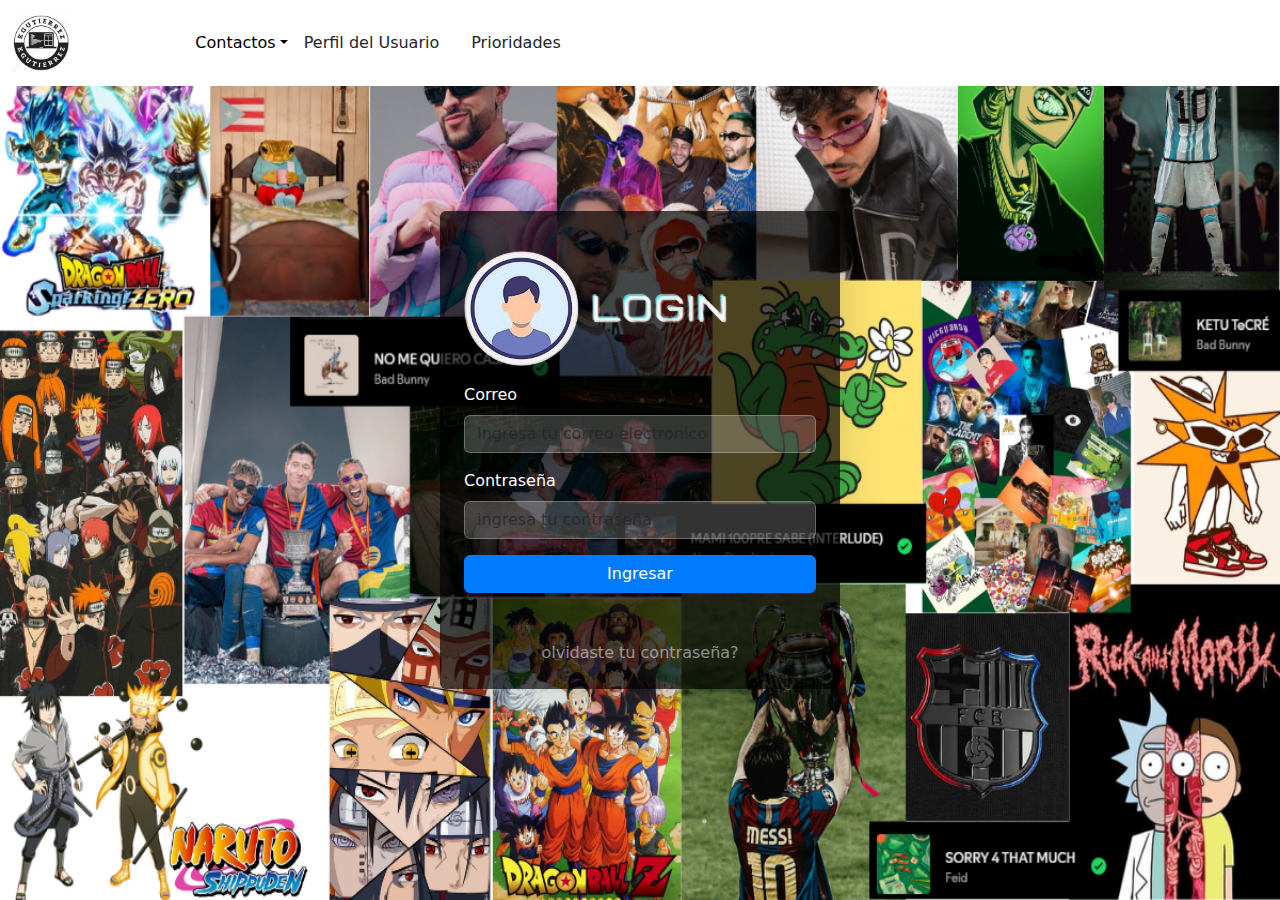
<file: index.html>
<!DOCTYPE html>
<html>
<head>
    <meta charset="UTF-8" />
    <title>Login</title>
    <link href="https://cdn.jsdelivr.net/npm/bootstrap@5.3.3/dist/css/bootstrap.min.css" rel="stylesheet" integrity="sha384-QWTKZyjpPEjISv5WaRU9OFeRpok6YctnYmDr5pNlyT2bRjXh0JMhjY6hW+ALEwIH" crossorigin="anonymous">
    <link rel="stylesheet" href="index.css">
    <link href="https://cdn.jsdelivr.net/npm/bootstrap-icons/font/bootstrap-icons.css" rel="stylesheet">
    
</head>
<body class="bg-dark text-white d-flex justify-content-center align-items-center vh-100">
    <nav class="navbar navbar bg-white fixed-top" style="color: black;">
        <div class="container-fluid">
            <div class="d-flex align-items-center">
                <a class="navbar-brand mb-0 h1" href="../index.html">
                    <img src="assets/image/Logo.png" class="img-fluid me-2" style="height: 60px;">               
                </a>
                      <li style="list-style: none;"><a class="dropdown-item text-white" href="#">Nuevo</a></li>
                      <li style="list-style: none;"><a class="dropdown-item text-white" href="#">Nuevo</a></li>
                <li class="nav-item dropdown" style="color: white; list-style: none;">
                  <a class="nav-link dropdown-toggle" href="#" role="button" data-bs-toggle="dropdown" aria-expanded="false" style="color: black;">Contactos</a>
                  <ul class="dropdown-menu bg-white" style="list-style: none;">
                      <li style="list-style: none;"><a class="dropdown-item text-dark" href="#">Nuevo</a></li>
                      <li style="list-style: none;"><a class="dropdown-item text-dark" href="#">Favoritos</a></li>
                  </ul>
              </li>
              <li class="nav-item blog-link m-3" style="list-style: none;">
                  <a class="nav-link text-dark" href="#">Perfil del Usuario</a>
              </li>
              <li class="nav-item blog-link m-3" style="list-style: none;">
                <a class="nav-link text-dark" href="#">Prioridades</a>
            </li>
          </ul> 
            </div>
        </div>
    </nav>


    <div class="login-container shadow-lg p-4 rounded">
        <img src="assets/image/login.png"/>
        <form id="loginForm">
            <div class="mb-3">
                <label for="email" class="form-label">Correo</label>
                <input type="email" class="form-control" id="correo1" placeholder="Ingresa tu correo electronico" required style="color: white;">
            </div>
            <div class="mb-3">
                <label for="password" class="form-label">Contraseña</label>
                <input type="password" class="form-control" id="contrasena1" placeholder="ingresa tu contraseña" required style="color: white;">
            </div>
            <div class="d-grid gap-2 mb-3">
                <button type="submit" class="btn btn-primary">Ingresar</button>
            </div>
            <div class="text-center mt-3">
                <a href="#" class="text-decoration-none text-white-50">olvidaste tu contraseña?</a>
            </div>
        </form>
    </div>
    <script>
        function togglePassword() {
            const verContrasena = document.getElementById('contrasena1');
            const cambio = verContrasena.type === 'password' ? 'text' : 'password';
            verContrasena.type = cambio;
        }
        
        document.getElementById('loginForm').addEventListener('submit', function(event) {
            event.preventDefault();
            
            const correo = document.getElementById('correo1').value;
            const contrasena = document.getElementById('contrasena1').value;

            sessionStorage.setItem('correo2', correo);
            sessionStorage.setItem('contrasena2', contrasena);

            window.location.href = 'contactos/contactos.html';
        });
    </script>
    <script src="https://cdn.jsdelivr.net/npm/bootstrap@5.3.3/dist/js/bootstrap.bundle.min.js" integrity="sha384-YvpcrYf0tY3lHB60NNkmXc5s9fDVZLESaAA55NDzOxhy9GkcIdslK1eN7N6jIeHz" crossorigin="anonymous"></script>
</body>
</html>
</file>
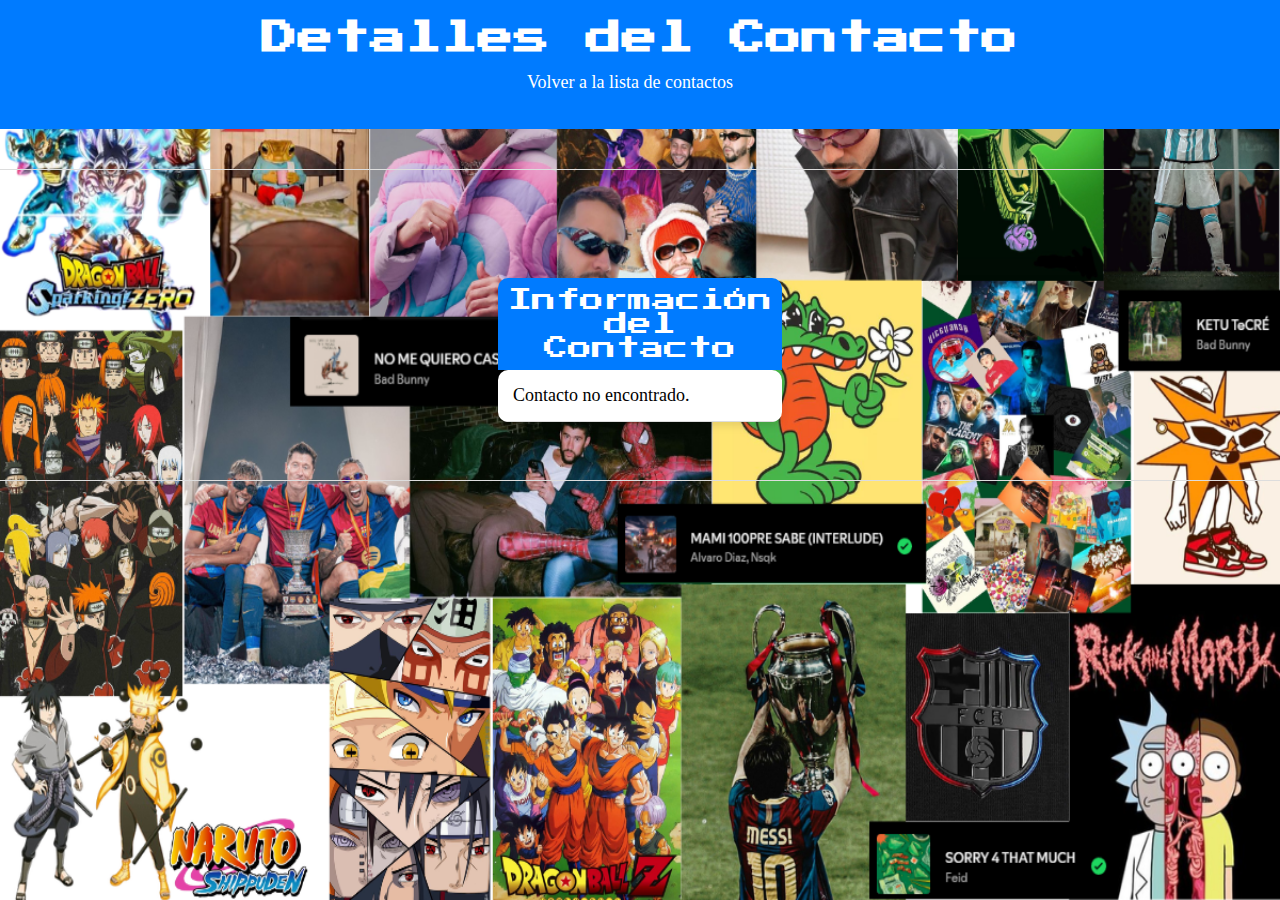
<file: detalle-contacto/detalle-contacto.html>
<!DOCTYPE html>
<html lang="es">
<head>
    <meta charset="UTF-8">
    <title>Detalles del Contacto</title>
    <link href="detalle-contacto.css" rel="stylesheet" type="text/css">
    <link href="https://fonts.googleapis.com/css2?family=Press+Start+2P&family=Rubik+Doodle+Shadow&display=swap" rel="stylesheet">
</head>
<body>
    <header>
        <nav>
            <h1>Detalles del Contacto</h1>
            <ul>
                <li><a href="../contactos/contactos.html">Volver a la lista de contactos</a></li>
            </ul>
        </nav>
    </header>
    <hr>
    <br>
    <div class="tablecontainer">
        <div class="table1">
            <table>
                <caption>Información del Contacto</caption>
                <tbody>
                    <tr>
                        <th>DPI</th>
                        <td id="contacto-dpi"></td>
                    </tr>
                    <tr>
                        <th>Nombre</th>
                        <td id="contacto-nombre"></td>
                    </tr>
                    <tr>
                        <th>Dirección</th>
                        <td id="contacto-direccion"></td>
                    </tr>
                    <tr>
                        <th>Teléfono</th>
                        <td id="contacto-telefono"></td>
                    </tr>
                </tbody>
            </table>
        </div>
    </div>
    <br>
    <hr>

    <script>
        const contactos = {
            1: { dpi: "1545 35468 1564", nombre: "Ian Pantuj", direccion: "Zona 10", telefono: "5555 0000" },
            2: { dpi: "5560 03655 2263", nombre: "Valentin Gutierrez", direccion: "Zona 3", telefono: "5564 0023" },
            3: { dpi: "1142 54654 3541", nombre: "Daniel Gutierrez", direccion: "Zona 7", telefono: "5050 6013" },
            4: { dpi: "4568 45658 0003", nombre: "David Lux", direccion: "Zona 16", telefono: "5568 0055" },
            5: { dpi: "1688 47554 0101", nombre: "Cris De la rosa", direccion: "Zona 18", telefono: "6666 9090" },
        };

        const params = new URLSearchParams(window.location.search);
        const contactoId = params.get("contacto");

        if (contactoId && contactos[contactoId]) {
            const datos = contactos[contactoId];
            document.getElementById("contacto-dpi").textContent = datos.dpi;
            document.getElementById("contacto-nombre").textContent = datos.nombre;
            document.getElementById("contacto-direccion").textContent = datos.direccion;
            document.getElementById("contacto-telefono").textContent = datos.telefono;
        } else {
            const table = document.querySelector("table tbody");
            table.innerHTML = "<tr><td colspan='2'>Contacto no encontrado.</td></tr>";
        }
    </script>
</body>
</html>
</file>
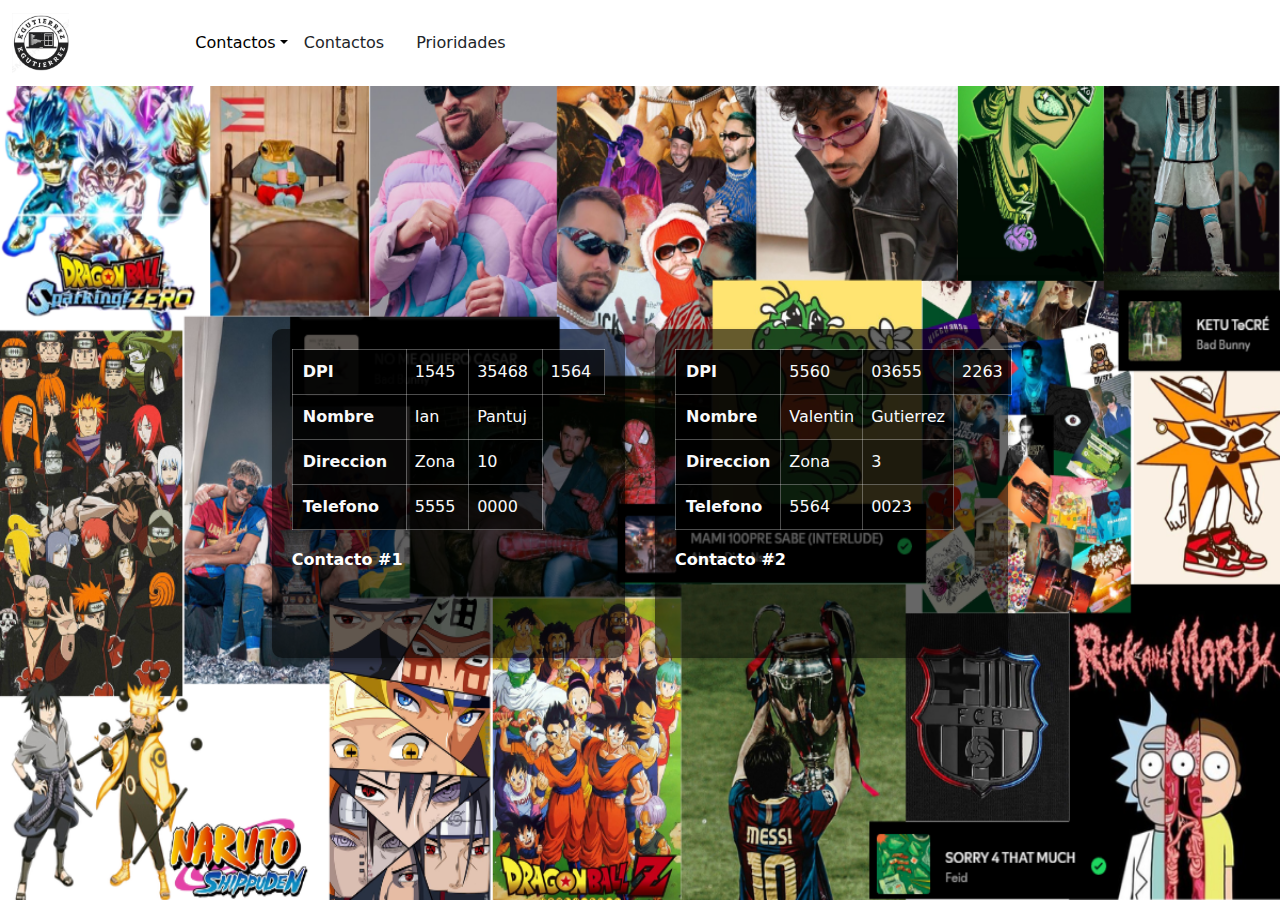
<file: favoritos/favoritos.html>
<!DOCTYPE html>
<html>
<head>
    <meta charset="UTF-8" />
    <title>Login</title>
    <link href="https://cdn.jsdelivr.net/npm/bootstrap@5.3.3/dist/css/bootstrap.min.css" rel="stylesheet" integrity="sha384-QWTKZyjpPEjISv5WaRU9OFeRpok6YctnYmDr5pNlyT2bRjXh0JMhjY6hW+ALEwIH" crossorigin="anonymous">
    <link rel="stylesheet" href="favoritos.css">
    <link href="https://cdn.jsdelivr.net/npm/bootstrap-icons/font/bootstrap-icons.css" rel="stylesheet">
</head>
<body class="bg-dark text-white d-flex justify-content-center align-items-center vh-100">
    <nav class="navbar navbar bg-white fixed-top" style="color: black;">
        <div class="container-fluid">
            <div class="d-flex align-items-center">
                <a class="navbar-brand mb-0 h1" href="../index.html">
                    <img src="../assets/image/Logo.png" class="img-fluid me-2" style="height: 60px;">               
                </a>
                      <li style="list-style: none;"><a class="dropdown-item text-white" href="#">Nuevo</a></li>
                      <li style="list-style: none;"><a class="dropdown-item text-white" href="#">Nuevo</a></li>
                <li class="nav-item dropdown" style="color: white; list-style: none;">
                  <a class="nav-link dropdown-toggle" href="#" role="button" data-bs-toggle="dropdown" aria-expanded="false" style="color: black;">Contactos</a>
                  <ul class="dropdown-menu bg-white" style="list-style: none;">
                      <li style="list-style: none;"><a class="dropdown-item text-dark" href="../nuevo-contacto/nuevo-contacto.html">Nuevo</a></li>
                      <li style="list-style: none;"><a class="dropdown-item text-dark" href="../favoritos/favoritos.html">Favoritos</a></li>
                  </ul>
              </li>
              <li class="nav-item blog-link m-3" style="list-style: none;">
                  <a class="nav-link text-dark" href="../contactos/contactos.html">Contactos</a>
              </li>
              <li class="nav-item blog-link m-3" style="list-style: none;">
                <a class="nav-link text-dark" href="../prioridades/prioridades.html">Prioridades</a>
            </li>
          </ul> 
            </div>
        </div>
    </nav>

    
        <hr>
        <br>
        <div class="tablecontainer">
            <div class="table1">
                <table>
                    <caption>
                        <a class="text-white">Contacto #1</a>
                    </caption>                
                    <tbody>
                        <tr>
                            <th>DPI</th>
                            <td>1545</td>
                            <td>35468</td>
                            <td>1564</td>
                        </tr>
                        <tr>
                            <th>Nombre</th>
                            <td>Ian</td>
                            <td>Pantuj</td>
                        </tr>
                        <tr>
                            <th>Direccion</th>
                            <td>Zona</td>
                            <td>10</td>
                        </tr>
                        <tr>
                            <th>Telefono</th>
                            <td>5555</td>
                            <td>0000</td>
                        </tr>
                    </tbody>
                </table>
                <br>
                <br>
            </div>
            <div class="table2">
                <table>
                    <caption>
                        <a class="text-white">Contacto #2</a>
                    </caption>                
                    <tbody>
                        <tr>
                            <th>DPI</th>
                            <td>5560</td>
                            <td>03655</td>
                            <td>2263</td>
                        </tr>
                        <tr>
                            <th>Nombre</th>
                            <td>Valentin</td>
                            <td>Gutierrez</td>
                        </tr>
                        <tr>
                            <th>Direccion</th>
                            <td>Zona</td>
                            <td>3</td>
                        </tr>
                        <tr>
                            <th>Telefono</th>
                            <td>5564</td>
                            <td>0023</td>
                        </tr>
                    </tbody>
                </table>
                <br>
                <br>
            </div>
        </div>
    
    

    <script src="https://cdn.jsdelivr.net/npm/bootstrap@5.3.3/dist/js/bootstrap.bundle.min.js" integrity="sha384-YvpcrYf0tY3lHB60NNkmXc5s9fDVZLESaAA55NDzOxhy9GkcIdslK1eN7N6jIeHz" crossorigin="anonymous"></script>
</body>
</html>
</file>
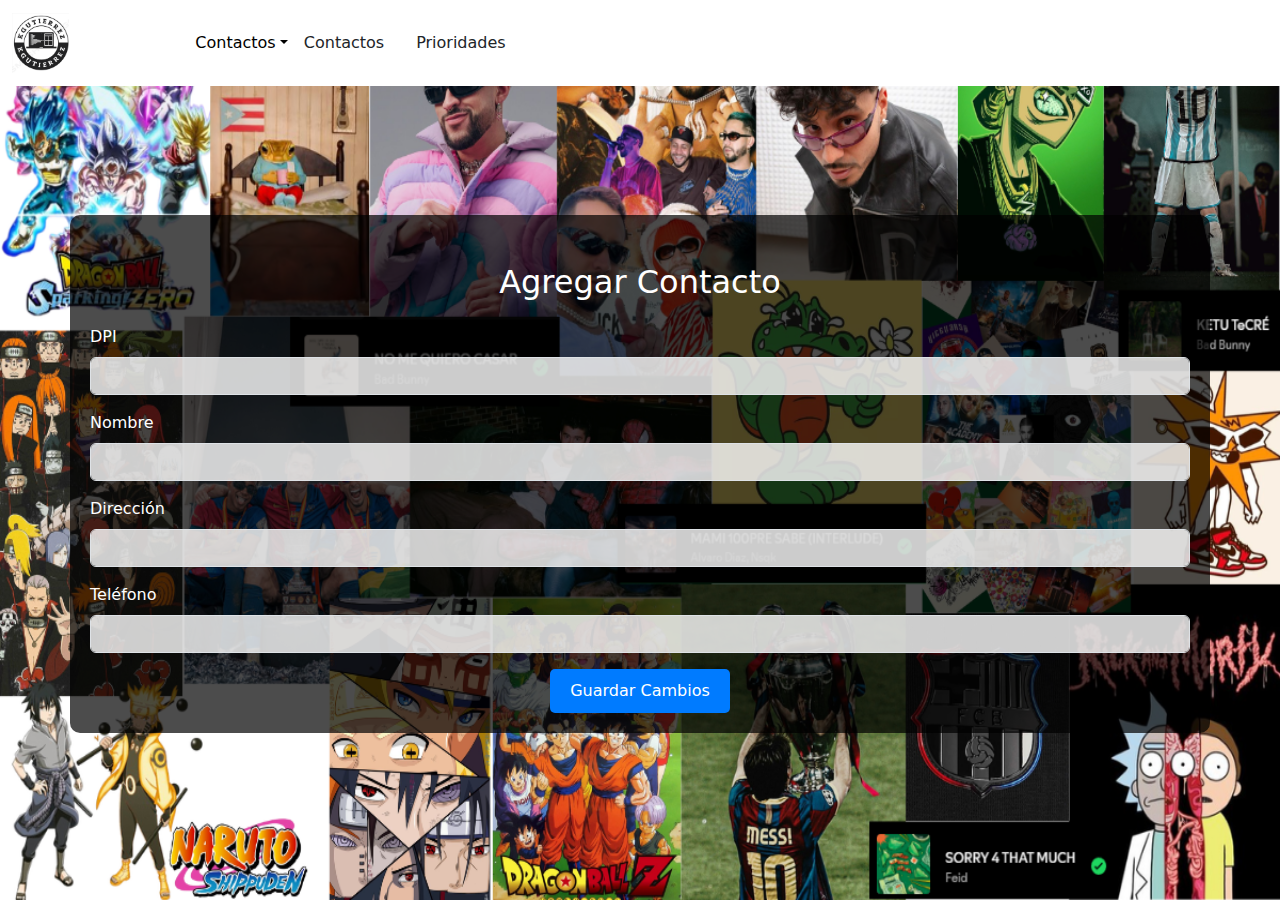
<file: nuevo-contacto/nuevo-contacto.html>
<!DOCTYPE html>
<html lang="es">
<head>
    <meta charset="UTF-8" />
    <title>Consulta de Contacto</title>
    <link href="https://cdn.jsdelivr.net/npm/bootstrap@5.3.3/dist/css/bootstrap.min.css" rel="stylesheet" integrity="sha384-QWTKZyjpPEjISv5WaRU9OFeRpok6YctnYmDr5pNlyT2bRjXh0JMhjY6hW+ALEwIH" crossorigin="anonymous">
    <link rel="stylesheet" href="nuevo-contacto.css">
    <link href="https://cdn.jsdelivr.net/npm/bootstrap-icons/font/bootstrap-icons.css" rel="stylesheet">
</head>
<body class="bg-dark text-white d-flex justify-content-center align-items-center vh-100">
    <nav class="navbar navbar bg-white fixed-top" style="color: black;">
        <div class="container-fluid">
            <div class="d-flex align-items-center">
                <a class="navbar-brand mb-0 h1" href="../index.html">
                    <img src="../assets/image/Logo.png" class="img-fluid me-2" style="height: 60px;">
                </a>
                <li style="list-style: none;"><a class="dropdown-item text-white" href="#">Nuevo</a></li>
                <li style="list-style: none;"><a class="dropdown-item text-white" href="#">Nuevo</a></li>
                <li class="nav-item dropdown" style="color: white; list-style: none;">
                  <a class="nav-link dropdown-toggle" href="#" role="button" data-bs-toggle="dropdown" aria-expanded="false" style="color: black;">Contactos</a>
                  <ul class="dropdown-menu bg-white" style="list-style: none;">
                      <li style="list-style: none;"><a class="dropdown-item text-dark" href="../nuevo-contacto/nuevo-contacto.html">Nuevo</a></li>
                      <li style="list-style: none;"><a class="dropdown-item text-dark" href="../favoritos/favoritos.html">Favoritos</a></li>
                  </ul>
              </li>
              <li class="nav-item blog-link m-3" style="list-style: none;">
                  <a class="nav-link text-dark" href="../contactos/contactos.html">Contactos</a>
              </li>
              <li class="nav-item blog-link m-3" style="list-style: none;">
                <a class="nav-link text-dark" href="../prioridades/prioridades.html">Prioridades</a>
            </li>
          </ul>
            </div>
        </div>
    </nav>

    <div class="container mt-5 pt-5">
        <h2 class="text-center mb-4">Agregar Contacto</h2>
        <form>
            <div class="mb-3">
                <label for="contacto-dpi" class="form-label">DPI</label>
                <input type="text" class="form-control" id="contacto-dpi" value="">
            </div>

            <div class="mb-3">
                <label for="contacto-nombre" class="form-label">Nombre</label>
                <input type="text" class="form-control" id="contacto-nombre" value="">
            </div>

            <div class="mb-3">
                <label for="contacto-direccion" class="form-label">Dirección</label>
                <input type="text" class="form-control" id="contacto-direccion" value="">
            </div>

            <div class="mb-3">
                <label for="contacto-telefono" class="form-label">Teléfono</label>
                <input type="text" class="form-control" id="contacto-telefono" value="">
            </div>

            <div class="text-center">
                <button type="submit" class="btn btn-primary">Guardar Cambios</button>
            </div>
        </form>
    </div>

    <script src="https://cdn.jsdelivr.net/npm/bootstrap@5.3.3/dist/js/bootstrap.bundle.min.js" integrity="sha384-YvpcrYf0tY3lHB60NNkmXc5s9fDVZLESaAA55NDzOxhy9GkcIdslK1eN7N6jIeHz" crossorigin="anonymous"></script>
</body>
</html>
</file>
<file: index.css>
body {
    background-image: url('assets/image/collage-gustos.png');
    background-size: 100% 100%;
    background-repeat: no-repeat;
    background-attachment: fixed;
    margin: 0;
    padding: 0;
    display: flex;
    flex-direction: column;
    min-height: 100vh;
    color: black;
  }
  
  .dropdown:hover .dropdown-menu {
    display: block;
}
  
  .login-container {
    background-color: rgba(0, 0, 0, 0.7); /* Transparente oscuro */
    color: white;
    max-width: 400px;
    width: 100%;
}

input.form-control {
    background-color: rgba(255, 255, 255, 0.2);
    color: white;
    border: 1px solid rgba(255, 255, 255, 0.4);
}

input.form-control:focus {
    background-color: rgba(255, 255, 255, 0.3);
    border-color: #007bff;
    box-shadow: 0 0 0 0.2rem rgba(0, 123, 255, 0.25);
}

button.btn-primary {
    background-color: #007bff;
    border-color: #007bff;
}

button.btn-primary:hover {
    background-color: #0056b3;
    border-color: #004085;
}
</file>
<file: detalle-contacto/detalle-contacto.css>
body {
    background-image: url('../assets/image/collage-gustos.png');
    background-size: 100% 100%;
    background-repeat: no-repeat;
    background-attachment: fixed;
    margin: 0;
    padding: 0;
    display: flex;
    flex-direction: column;
    min-height: 100vh;
    color: black;
  }


/* Encabezado */
header {
  background-color: #007bff;
  padding: 20px 0;
  text-align: center;
  color: white;
}

h1 {
  font-family: 'Press Start 2P', cursive;
  font-size: 36px;
  margin: 0;
}

/* Estilos del menú de navegación */
nav ul {
  list-style: none;
  padding: 0;
}

nav ul li {
  display: inline-block;
  margin-right: 20px;
}

nav a {
  color: white;
  text-decoration: none;
  font-size: 18px;
}

nav a:hover {
  text-decoration: underline;
}

/* Contenedor de la tabla */
.tablecontainer {
  display: flex;
  justify-content: center;
  margin-top: 50px;
}

/* Estilo de la tabla */
table {
  border-collapse: collapse;
  width: 80%;
  background-color: #fff;
  box-shadow: 0 4px 8px rgba(0, 0, 0, 0.1);
  border-radius: 10px;
  overflow: hidden;
}

caption {
  font-size: 24px;
  font-family: 'Press Start 2P', cursive;
  background-color: #007bff;
  color: white;
  padding: 10px;
}

th, td {
  padding: 15px;
  text-align: left;
  border-bottom: 1px solid #ddd;
}

th {
  background-color: #f4f4f9;
  color: #007bff;
}

td {
  font-size: 18px;
}

td#contacto-dpi,
td#contacto-nombre,
td#contacto-direccion,
td#contacto-telefono {
  font-weight: bold;
  color: #333;
}

tr:hover {
  background-color: #f9f9f9;
}

/* Estilo del enlace dentro de la tabla */
table caption a {
  color: #007bff;
  text-decoration: none;
  font-size: 18px;
}

table caption a:hover {
  text-decoration: underline;
}

/* Separador */
hr {
  border: 0;
  border-top: 1px solid #ddd;
  margin: 40px 0;
}
</file>
<file: favoritos/favoritos.css>
body {
    background-image: url('../assets/image/collage-gustos.png');
    background-size: 100% 100%;
    background-repeat: no-repeat;
    background-attachment: fixed;
    margin: 0;
    padding: 0;
    display: flex;
    flex-direction: column;
    min-height: 100vh;
    color: black;
  }
  
  .dropdown:hover .dropdown-menu {
    display: block;
}

/* Estilos generales para el contenedor de las tablas */
.tablecontainer {
    display: flex;
    flex-wrap: wrap;
    justify-content: space-between;
    gap: 30px;
    margin-top: 30px;
}

/* Estilos para cada tabla dentro del contenedor */
.table1, .table2, .table3, .table4, .table5 {
    flex: 1;
    min-width: 250px; /* Asegura que las tablas no se reduzcan demasiado en pantallas pequeñas */
    background-color: rgba(0, 0, 0, 0.6); /* Fondo oscuro y transparente */
    border-radius: 10px;
    padding: 20px;
    box-shadow: 0 4px 6px rgba(0, 0, 0, 0.3); /* Sombra sutil alrededor de las tablas */
}

/* Estilos generales para las tablas */
table {
    width: 100%;
    border-collapse: collapse;
    color: #f8f9fa; /* Letra blanca */
}

/* Estilos para los encabezados de las tablas */
th {
    background-color: rgba(0, 0, 0, 0.8); /* Fondo oscuro para los encabezados */
    padding: 10px;
    text-align: left;
    font-weight: bold;
}

/* Estilos para las celdas */
td {
    background-color: rgba(0, 0, 0, 0.4); /* Fondo oscuro y transparente para celdas */
    padding: 8px;
    text-align: left;
}

/* Estilo para los enlaces dentro de las tablas (Contacto #1, #2, etc.) */
caption {
    margin: 10px 0;
}

caption a {
    color: #f8f9fa; /* Color blanco para los enlaces */
    text-decoration: none;
    font-weight: bold;
}

caption a:hover {
    color: #0d6efd; /* Cambia el color del enlace al pasar el cursor */
}

/* Bordes de las tablas */
th, td {
    border: 1px solid rgba(255, 255, 255, 0.3); /* Bordes claros y sutiles */
}

table tr:nth-child(even) {
    background-color: rgba(0, 0, 0, 0.3); /* Fila par con fondo un poco más claro */
}

table tr:nth-child(odd) {
    background-color: rgba(0, 0, 0, 0.5); /* Fila impar con fondo más oscuro */
}

/* Estilo para los contenedores de las tablas en pantallas pequeñas */
@media (max-width: 768px) {
    .tablecontainer {
        flex-direction: column;
    }
    .table1, .table2, .table3, .table4, .table5 {
        min-width: 100%;
    }
}
</file>
<file: nuevo-contacto/nuevo-contacto.css>
body {
    background-image: url('../assets/image/collage-gustos.png');
    background-size: 100% 100%;
    background-repeat: no-repeat;
    background-attachment: fixed;
    margin: 0;
    padding: 0;
    display: flex;
    flex-direction: column;
    min-height: 100vh;
    color: black;
  }
  .dropdown:hover .dropdown-menu {
    display: block;
}

.container {
    background-color: rgba(0, 0, 0, 0.7); /* Fondo del contenedor ligeramente más oscuro */
    border-radius: 10px; /* Bordes redondeados */
    padding: 20px;
}

/* Estilo para los inputs */
input.form-control {
    background-color: rgba(255, 255, 255, 0.8); /* Fondo blanco con un poco de transparencia */
    color: black; /* Color del texto negro */
}

/* Cambiar el color del placeholder */
input::placeholder {
    color: rgba(0, 0, 0, 0.6); /* Color de placeholder en un tono gris oscuro */
}

/* Modificar el botón de guardar para que se vea mejor */
button[type="submit"] {
    background-color: #007bff; /* Color de fondo azul para el botón */
    color: white; /* Letra blanca */
    border: none; /* Quitar bordes */
    padding: 10px 20px;
    border-radius: 5px; /* Bordes redondeados */
    cursor: pointer;
}

/* Cambio en el color del botón cuando pasa el cursor */
button[type="submit"]:hover {
    background-color: #0056b3; /* Azul más oscuro cuando se pasa el cursor */
}
</file>
